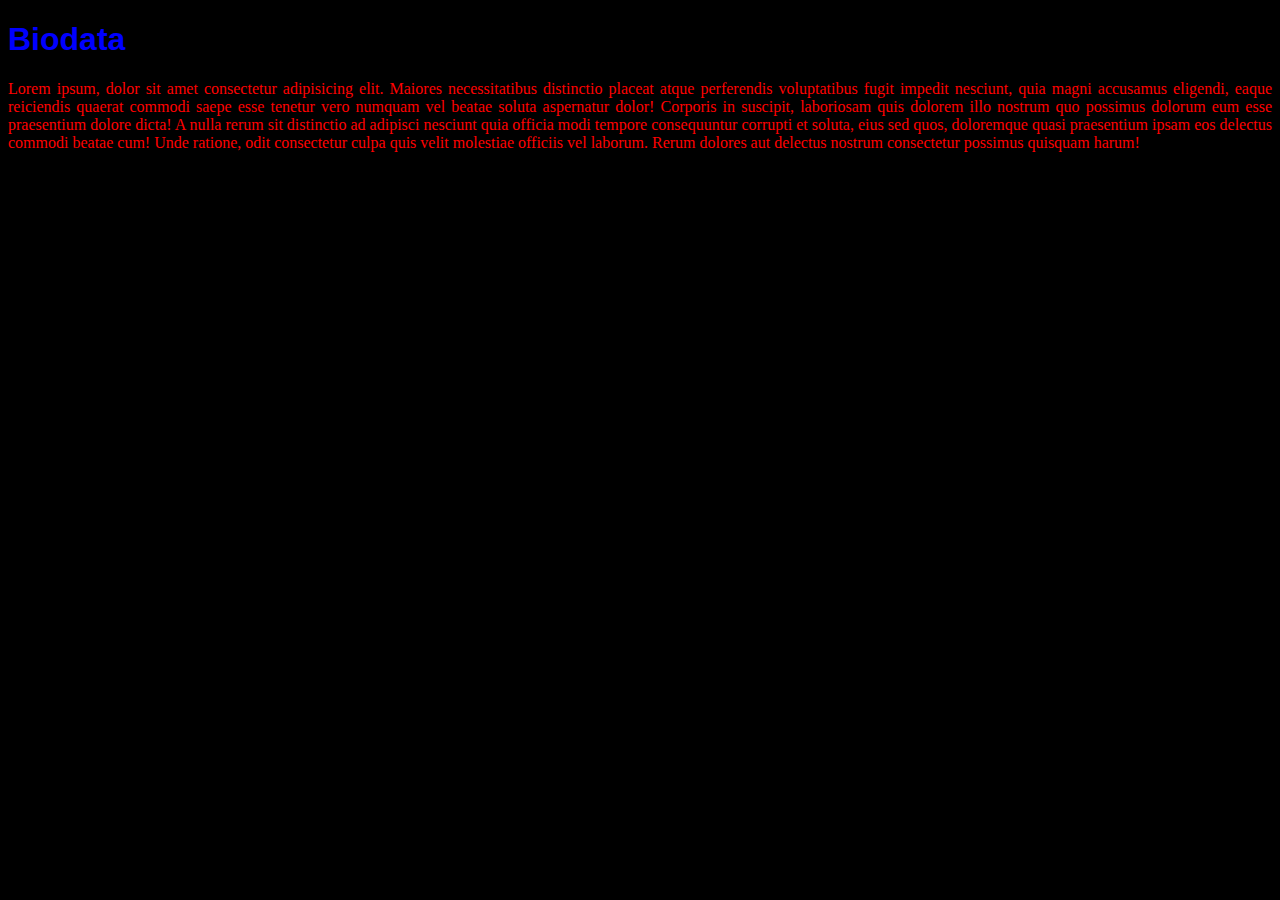
<file: latihan_external_css.html>
<!DOCTYPE html>
<html lang="en">
	<head>
		<meta charset="UTF-8" />
		<meta name="viewport" content="width=device-width, initial-scale=1.0" />
		<title>External CSS</title>

		<link rel="stylesheet" href="style.css" type="text/css" />
	</head>
	<body>
		<h1>Biodata</h1>
		<p>
			Lorem ipsum, dolor sit amet consectetur adipisicing elit. Maiores necessitatibus distinctio placeat atque perferendis voluptatibus fugit impedit nesciunt, quia magni accusamus eligendi, eaque reiciendis quaerat commodi saepe esse tenetur vero numquam vel beatae soluta aspernatur
			dolor! Corporis in suscipit, laboriosam quis dolorem illo nostrum quo possimus dolorum eum esse praesentium dolore dicta! A nulla rerum sit distinctio ad adipisci nesciunt quia officia modi tempore consequuntur corrupti et soluta, eius sed quos, doloremque quasi praesentium ipsam eos
			delectus commodi beatae cum! Unde ratione, odit consectetur culpa quis velit molestiae officiis vel laborum. Rerum dolores aut delectus nostrum consectetur possimus quisquam harum!
		</p>
	</body>
</html>

<!-- ! html -->
</file>
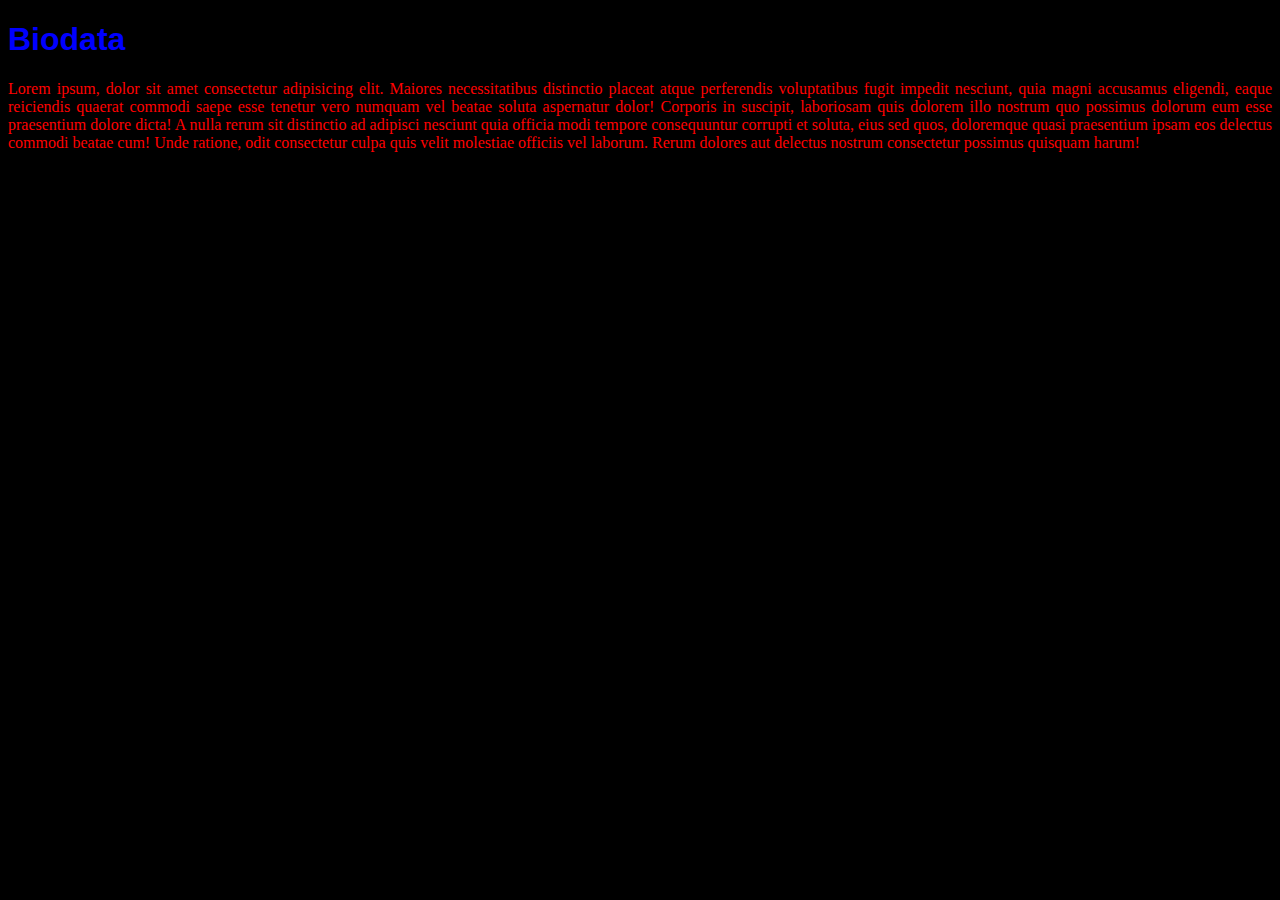
<file: latihan_inline_internal.html>
<!DOCTYPE html>
<html lang="en">
	<head>
		<meta charset="UTF-8" />
		<meta name="viewport" content="width=device-width, initial-scale=1.0" />
		<title>Inline dan Internal CSS</title>

          <!-- Internal CSS -->
          <style>
               body{
                    background-color: black;
               }
               p{
                    color: red;
               }
          </style>
          
	</head>
	<body>
          <!-- Inline CSS -->
          <h1 style="color: blue; font-family: Arial, Helvetica, sans-serif;">Biodata</h1>
          <p style="text-align: justify;">Lorem ipsum, dolor sit amet consectetur adipisicing elit. Maiores necessitatibus distinctio placeat atque perferendis voluptatibus fugit impedit nesciunt, quia magni accusamus eligendi, eaque reiciendis quaerat commodi saepe esse tenetur vero numquam vel beatae soluta aspernatur dolor! Corporis in suscipit, laboriosam quis dolorem illo nostrum quo possimus dolorum eum esse praesentium dolore dicta! A nulla rerum sit distinctio ad adipisci nesciunt quia officia modi tempore consequuntur corrupti et soluta, eius sed quos, doloremque quasi praesentium ipsam eos delectus commodi beatae cum! Unde ratione, odit consectetur culpa quis velit molestiae officiis vel laborum. Rerum dolores aut delectus nostrum consectetur possimus quisquam harum!</p>
     </body>
</html>
</file>
<file: style.css>
body{
     background-color: black;
}

h1{
     color: blue;
     font-family: Arial, Helvetica, sans-serif;
}

p{
     color: red;
     text-align: justify;
}
</file>
